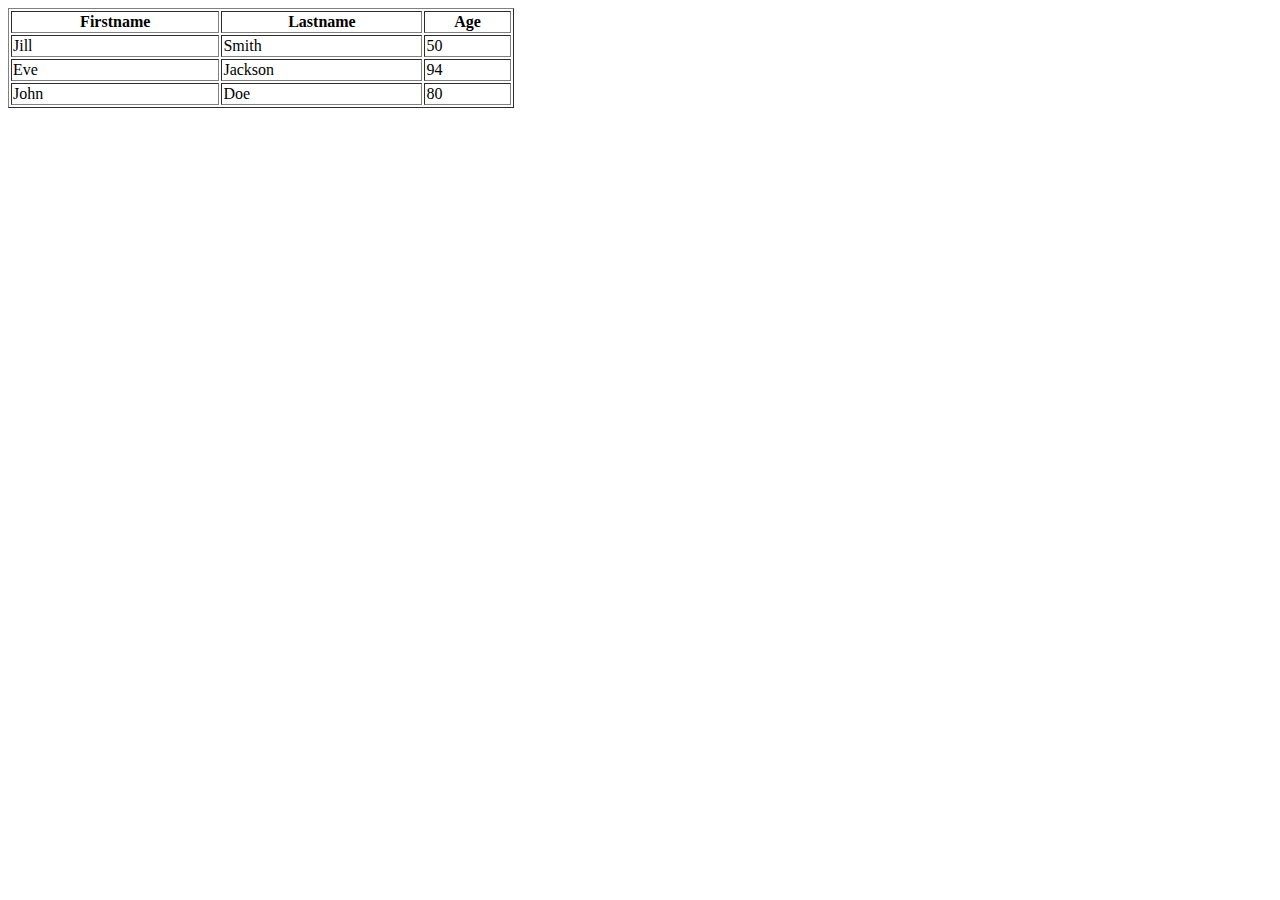
<file: week4/soal1/index.html>
<!DOCTYPE html PUBLIC "-//W3C//DTD XHTML 1.0 Strict//EN"
   "http://www.w3.org/TR/xhtml1/DTD/xhtml1-strict.dtd">
<html xmlns="http://www.w3.org/1999/xhtml" xml:lang="en" lang="en">
   <head>
      <meta http-equiv="Content-Type" content="text/html; charset=utf-8" />
      <title>My Table Exercise</title>
   </head>
   <body>
      <table style="width: 40%" border="solid">
         <tr>
            <th>Firstname</th>
            <th>Lastname</th>
            <th>Age</th>
         </tr>
         <tr>
            <td>Jill</td>
            <td>Smith</td>
            <td>50</td>
         </tr>
         <tr>
            <td>Eve</td>
            <td>Jackson</td>
            <td>94</td>
         </tr>
         <tr>
            <td>John</td>
            <td>Doe</td>
            <td>80</td>
         </tr>
      </table>

   </body>
</html>
</file>
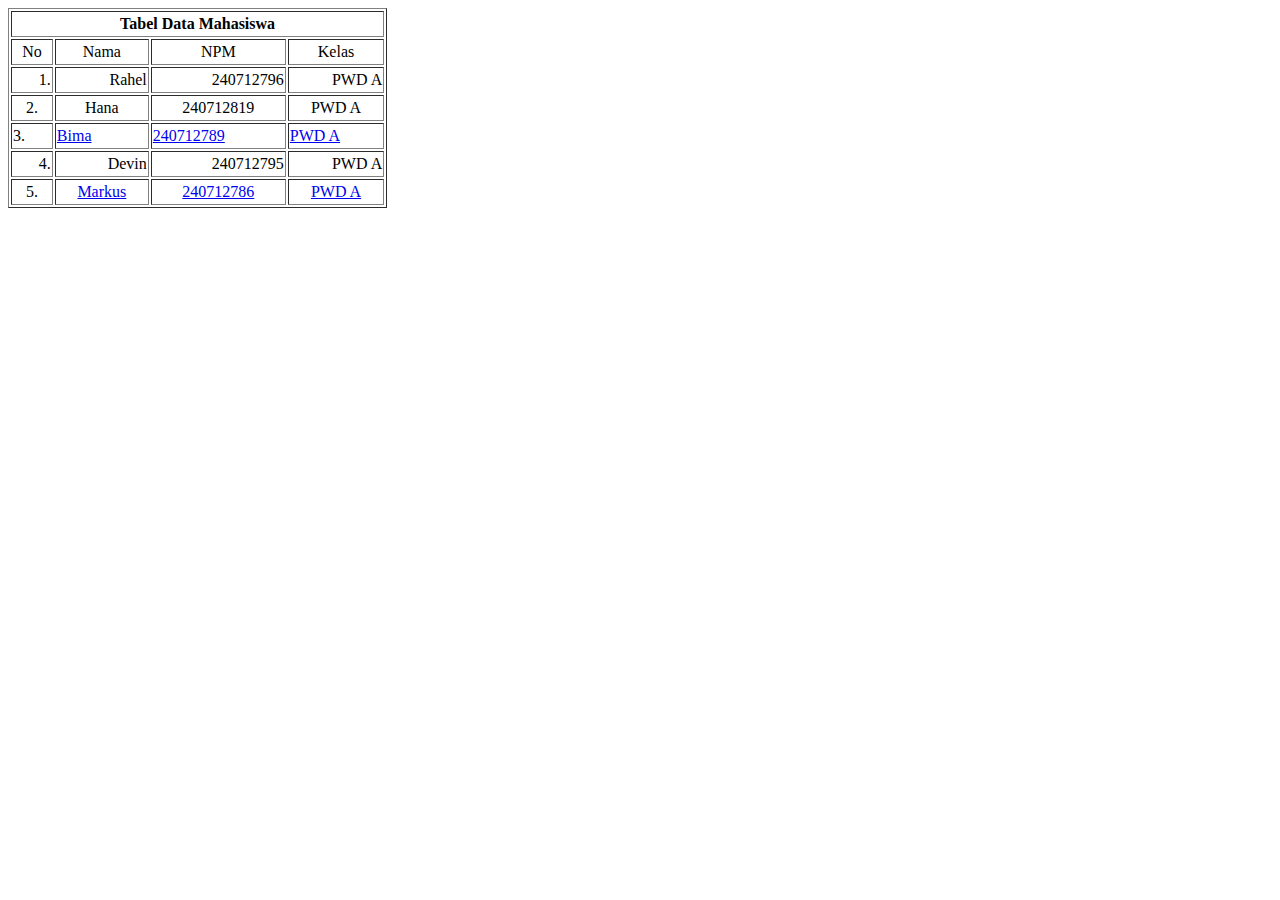
<file: week4/soal2/2.html>
<!DOCTYPE html PUBLIC "-//W3C//DTD XHTML 1.0 Strict//EN"
   "http://www.w3.org/TR/xhtml1/DTD/xhtml1-strict.dtd">
<html xmlns="http://www.w3.org/1999/xhtml" xml:lang="en" lang="en">
   <head>
      <meta http-equiv="Content-Type" content="text/html; charset=utf-8" />
      <title>My Table Exercise</title>
   </head>
   <body>
        <table style="width:30%; height:200px;" border="solid">
      <tr>
         <th colspan="4">Tabel Data Mahasiswa</th>
      </tr>
         <tr align="center"> 
            <td>No</td>
            <td>Nama</td>
            <td>NPM</td>
            <td>Kelas</td>
         </tr>
         <tr align="right">
            <td>1.</td>
            <td>Rahel</td>
            <td>240712796</td>
            <td>PWD A</td>
         </tr>
         <tr align="center">
            <td>2.</td>
            <td>Hana</td>
            <td>240712819</td>
            <td>PWD A</td>
         </tr>
         <tr align="left">
            <td>3.</td>
            <td><a href="file:///D:/SEMESTER%203/Pengantar%20Web%20Dasar/Activity%204/3.html">Bima</a></td>
            <td><a href="file:///D:/SEMESTER%203/Pengantar%20Web%20Dasar/Activity%204/3.html">240712789</a></td>
            <td><a href="file:///D:/SEMESTER%203/Pengantar%20Web%20Dasar/Activity%204/3.html">PWD A</a></td>
         </tr>
         <tr align="right">
            <td>4.</td>
            <td>Devin</td>
            <td>240712795</td>
            <td>PWD A</td>
         </tr>
         <tr align="center">
            <td>5.</td>
            <td><a href="file:///D:/SEMESTER%203/Pengantar%20Web%20Dasar/Activity%204/3.html">Markus</a></td>
            <td><a href="file:///D:/SEMESTER%203/Pengantar%20Web%20Dasar/Activity%204/3.html">240712786</a></td>
            <td><a href="file:///D:/SEMESTER%203/Pengantar%20Web%20Dasar/Activity%204/3.html">PWD A</a></td>
         </tr>
      </table>

   </body>
</html>
</file>
